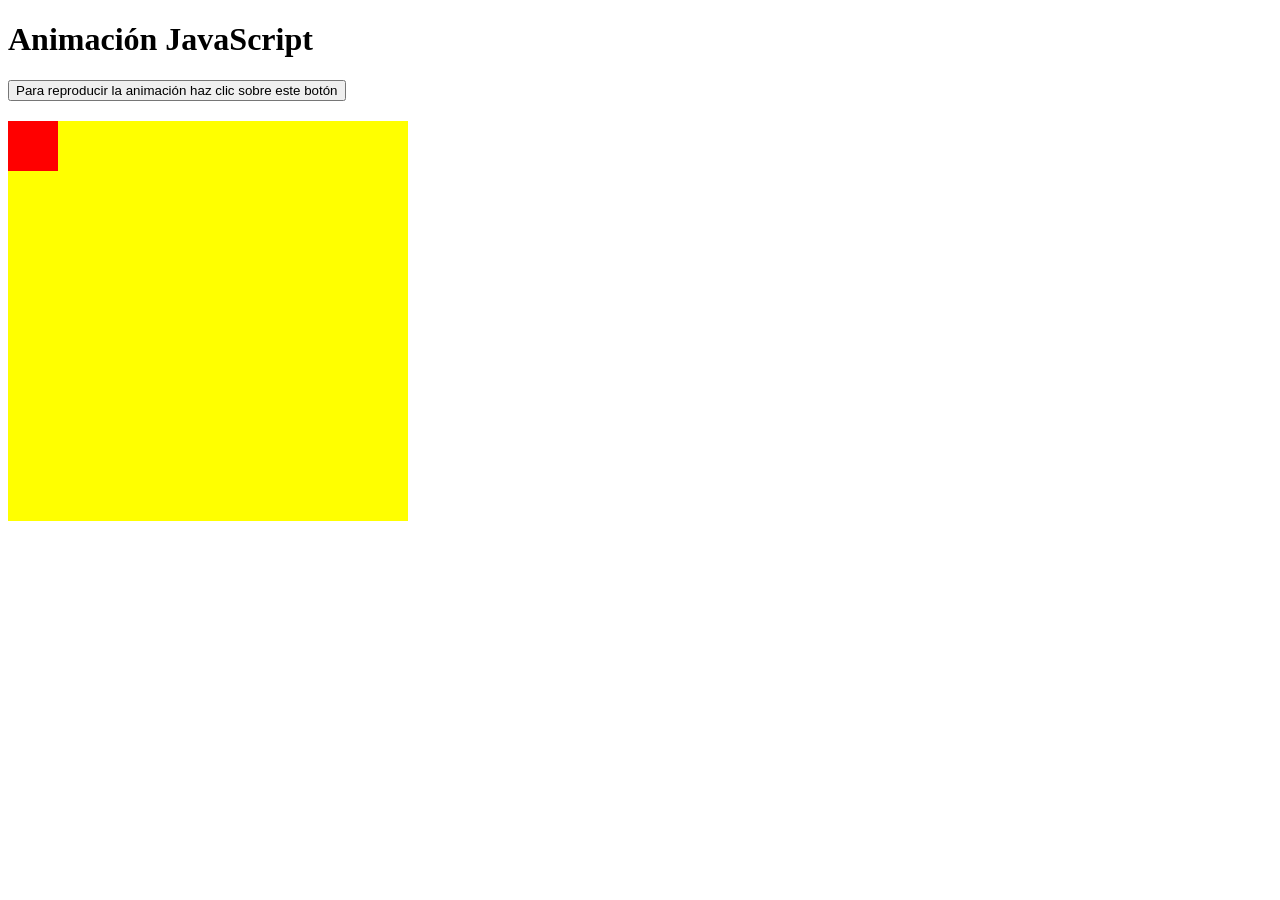
<file: ANIMACIONES/Cuadroanimado/index.html>
<!DOCTYPE html>
<html lang="es">
<head>
	<meta charset="utf-8">
	<title>Animaciones usando DOM</title>
	<link rel="stylesheet"  href="css/estilos.css">
	<script src="js/script.js"></script>
</head>

<body>

	<h1>Animación JavaScript</h1>

	<button id="boton">Para reproducir la animación haz clic sobre este botón</button>
	
	<div id ="contenedor">
	    <div id ="animar"> </div>
	</div>

</body>
</html>
</file>
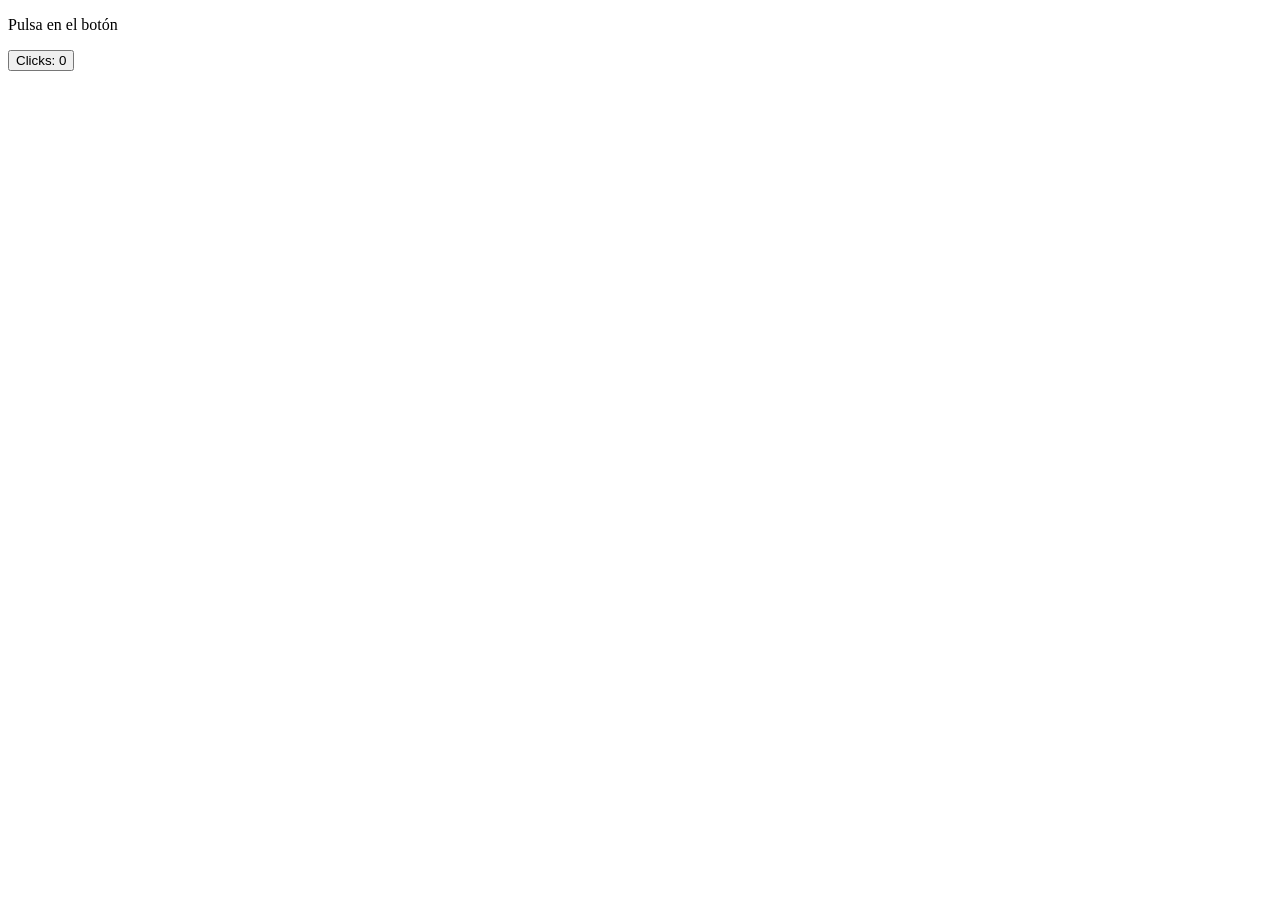
<file: DOM/Contador clicks/index.html>
<!DOCTYPE html>
<html lang="es">
<head>
    <meta charset="UTF-8">
    <meta name="viewport" content="width=device-width, initial-scale=1.0">
    <script src="js/miscript.js"></script>
    <title>Contador de clicks</title>
</head>
<body>
    <p>Pulsa en el botón</p>
    <button id="contadorBtn">Clicks: 0</button>
</body>
</html>
</file>
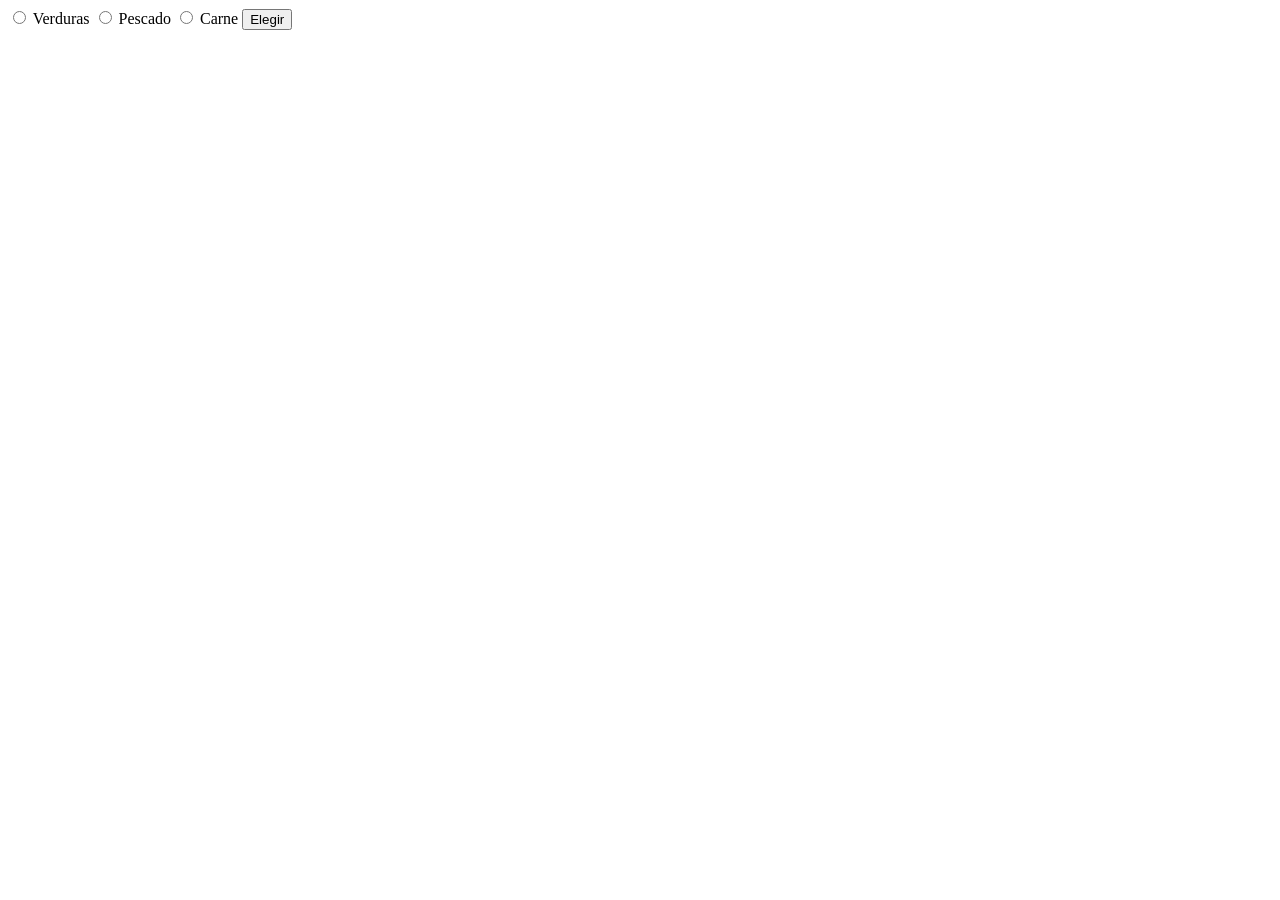
<file: DOM/Elementos/index.html>
<!DOCTYPE html>
<html lang="es">
<head>
    <meta charset="UTF-8">
    <meta name="viewport" content="width=device-width, initial-scale=1.0">
    <script src="js/miscript.js"></script>
    <title>Elementos</title>
</head>
<body>
    <form id="formulario">
        <input type="radio" name="menu" value="Verdura"> Verduras
        <input type="radio" name="menu" value="Pescado"> Pescado
        <input type="radio" name="menu" value="Carne"> Carne
        <button id="enviar">Elegir</button>
    </form>
</body>
</html>
</file>
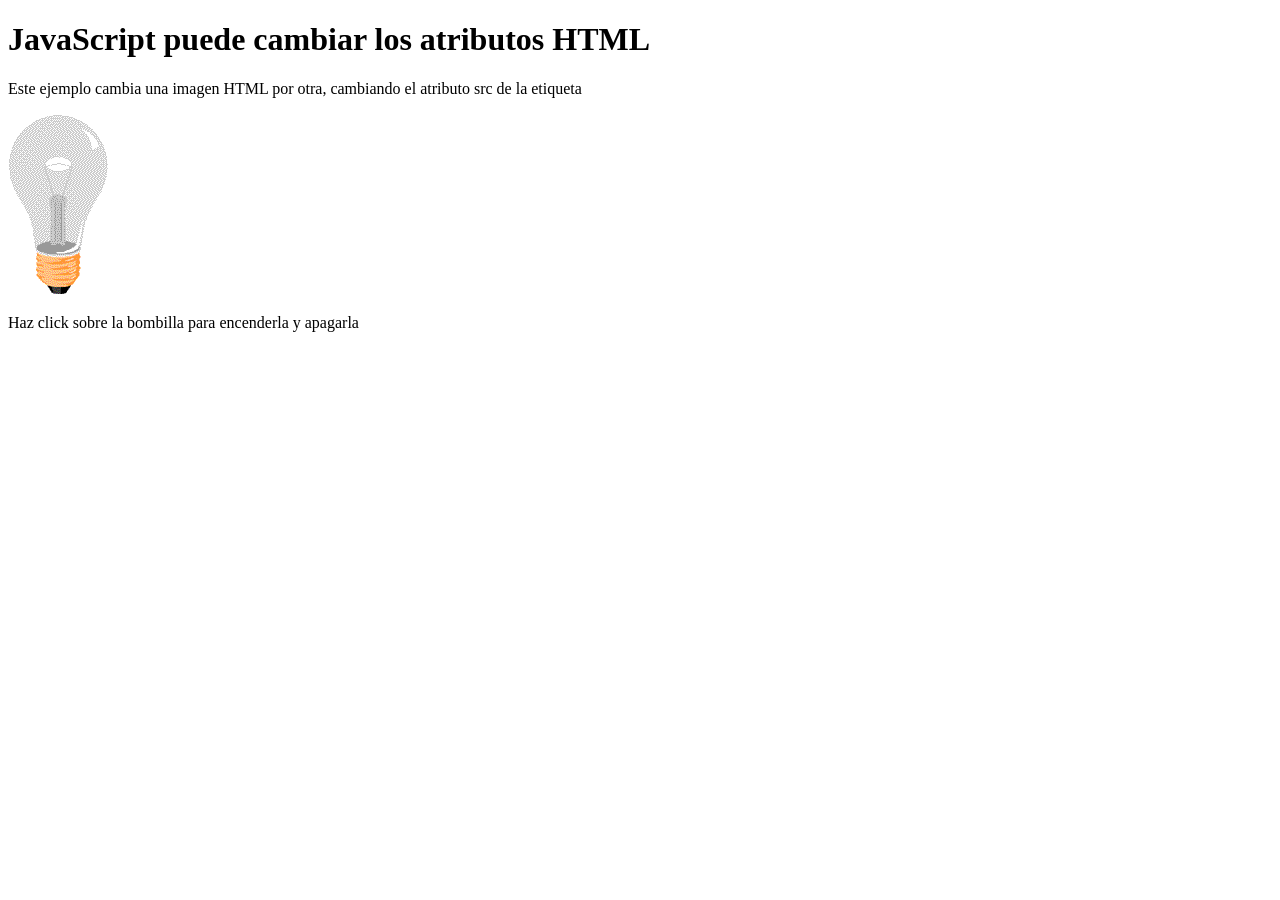
<file: DOM/Imagen de sustitucion/index.html>
<!DOCTYPE html>
<html lang="es">
<head>
    <meta charset="UTF-8">
    <meta name="viewport" content="width=device-width, initial-scale=1.0">
    <script src="js/miscript.js"></script>
    <link rel="stylesheet" href="css/estilos.css">
    <title>Imagen de sustitucion</title>
</head>
<body>
    <h1>JavaScript puede cambiar los atributos HTML</h1>
    <p>Este ejemplo cambia una imagen HTML por otra, cambiando el atributo src de la etiqueta</p>
    <img src="img/pic_bulboff.gif" id="bombilla">
    <p>Haz click sobre la bombilla para encenderla y apagarla</p>
</body>
</html>
</file>
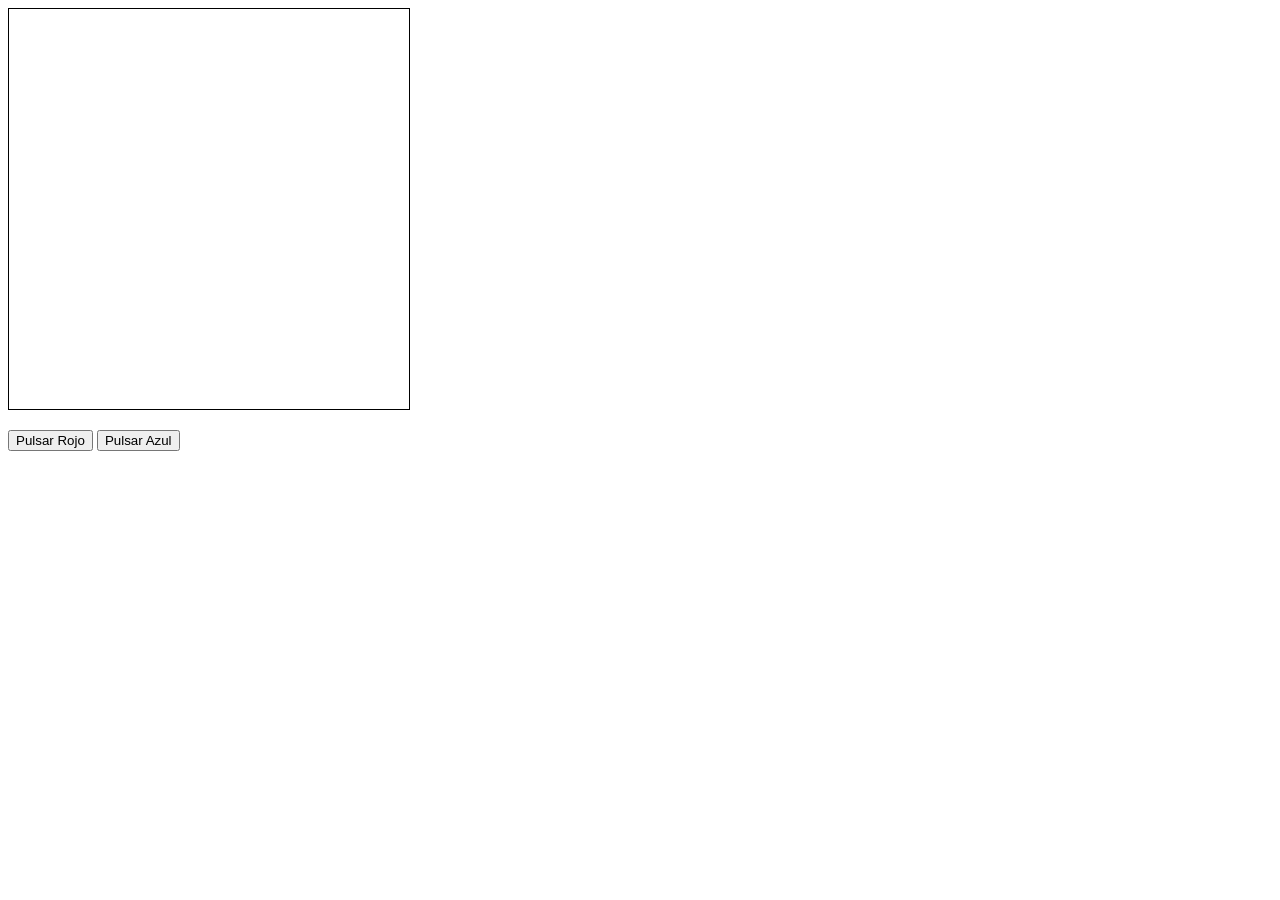
<file: DOM/Localizar obj/index.html>
<!DOCTYPE html>
<html lang="es">
<head>
    <meta charset="UTF-8">
    <meta name="viewport" content="width=device-width, initial-scale=1.0">
    <script src="js/miscript.js"></script>
    <link rel="stylesheet" href="css/estilos.css">
    <title>Localizar objetos</title>
</head>
<body>
    <div id="destino"></div>
    
    <div id="botones">
        <button id="rojo">Pulsar Rojo</button>
        <button id="azul">Pulsar Azul</button>
    </div>
</body>
</html>
</file>
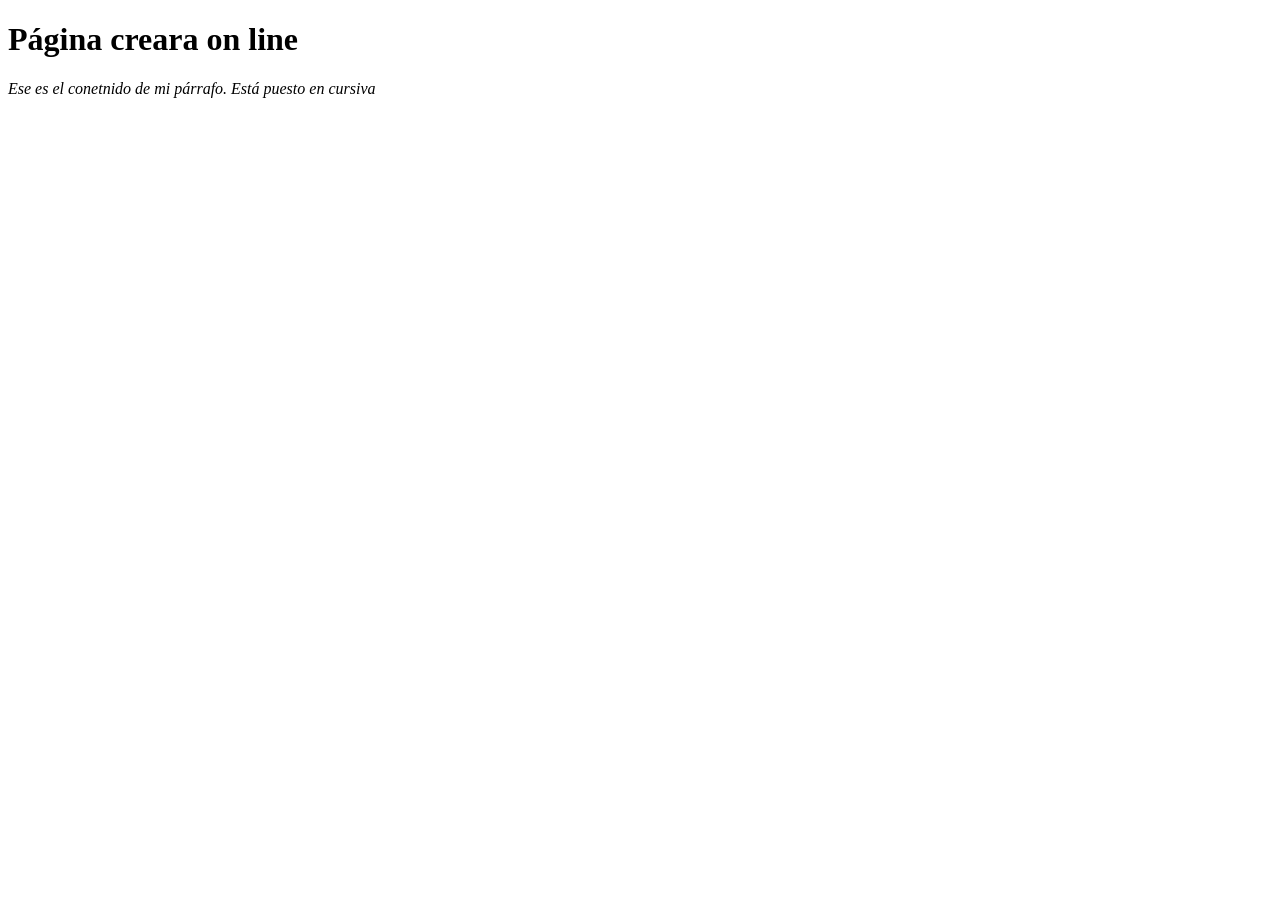
<file: DOM/Nodos/index.html>
<!DOCTYPE html>
<html lang="es">
<head>
    <meta charset="UTF-8">
    <meta name="viewport" content="width=device-width, initial-scale=1.0">
    <script src="js/miscript.js"></script>
    <title>Nodos</title>
</head>
<body>
    
</body>
</html>
</file>
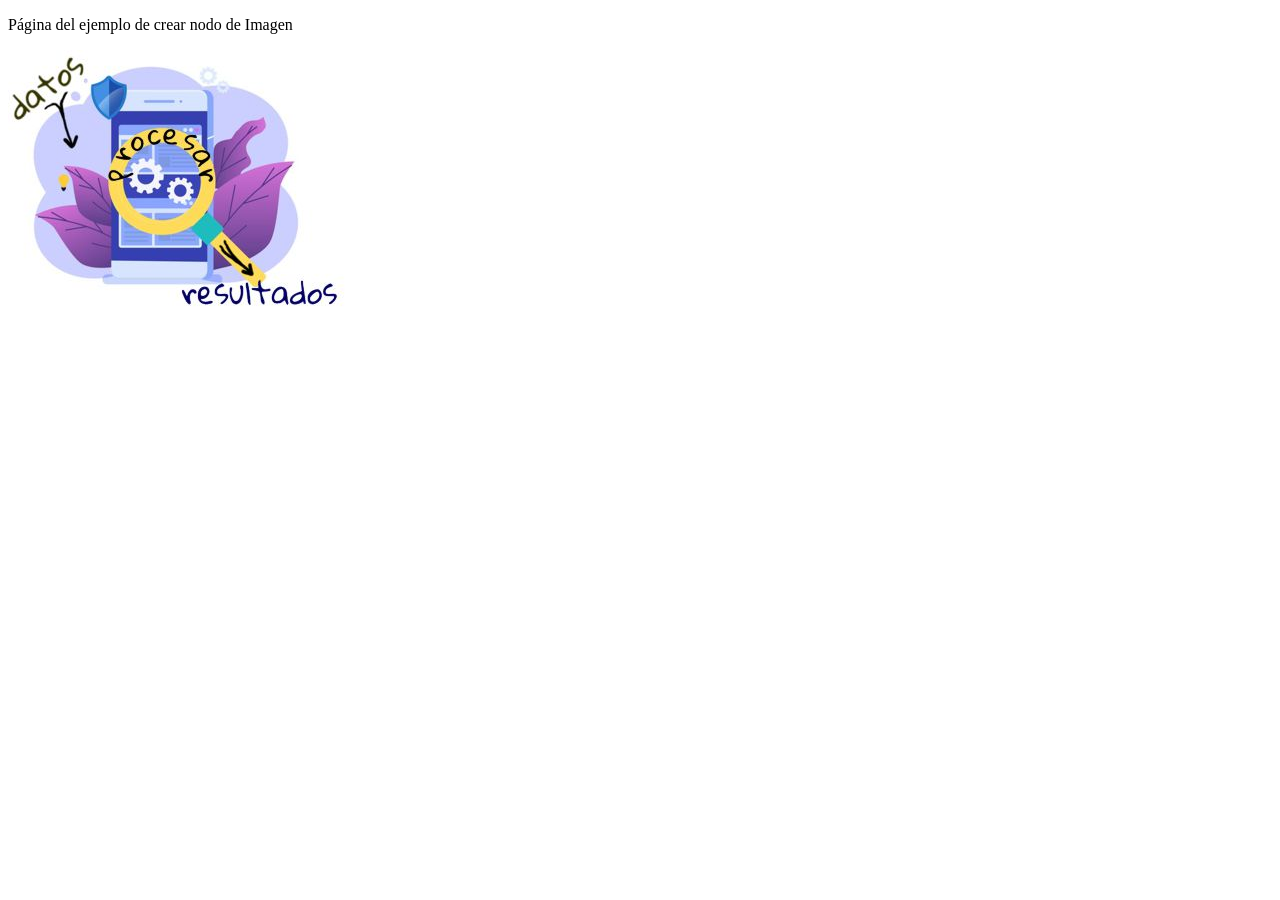
<file: DOM/Nodos2/index.html>
<!DOCTYPE html>
<html lang="en">
<head>
    <meta charset="UTF-8">
    <meta name="viewport" content="width=device-width, initial-scale=1.0">
    <script src="js/miscript.js"></script>
    <title>Nodos img</title>
</head>
<body>
    <p>Página del ejemplo de crear nodo de Imagen</p>
    <div id="imagen"></div>
</body>
</html>
</file>
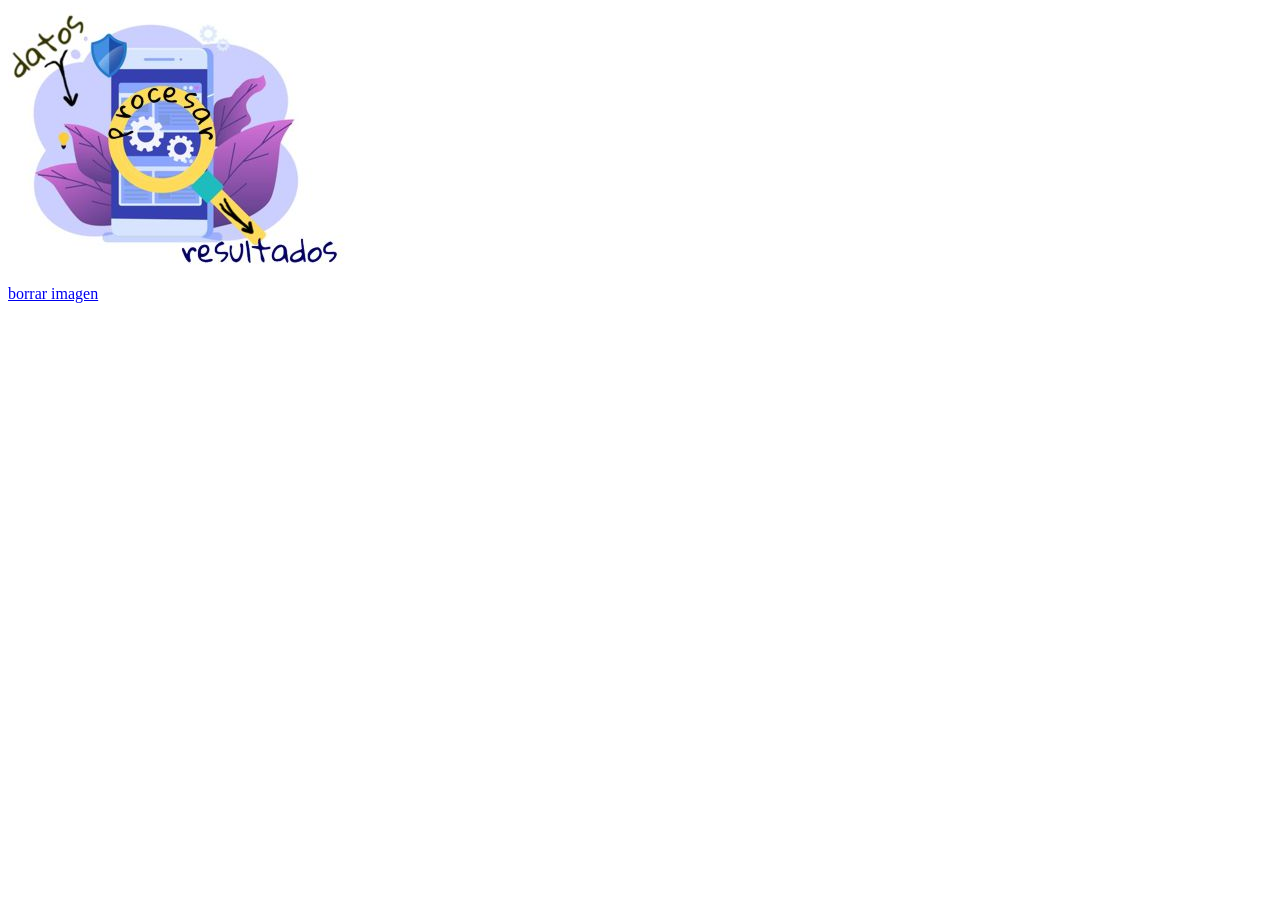
<file: DOM/Nodos3/index.html>
<!DOCTYPE html>
<html lang="es">
<head>
    <meta charset="UTF-8">
    <meta name="viewport" content="width=device-width, initial-scale=1.0">
    <script src="js/miscript.js"></script>
    <title>Borrar nodo</title>
</head>
<body>
    <img src="img/programa.jpg" id="muestra">

    <p>
        <a href="#" id="borrar">borrar imagen</a>
    </p>
</body>
</html>
</file>
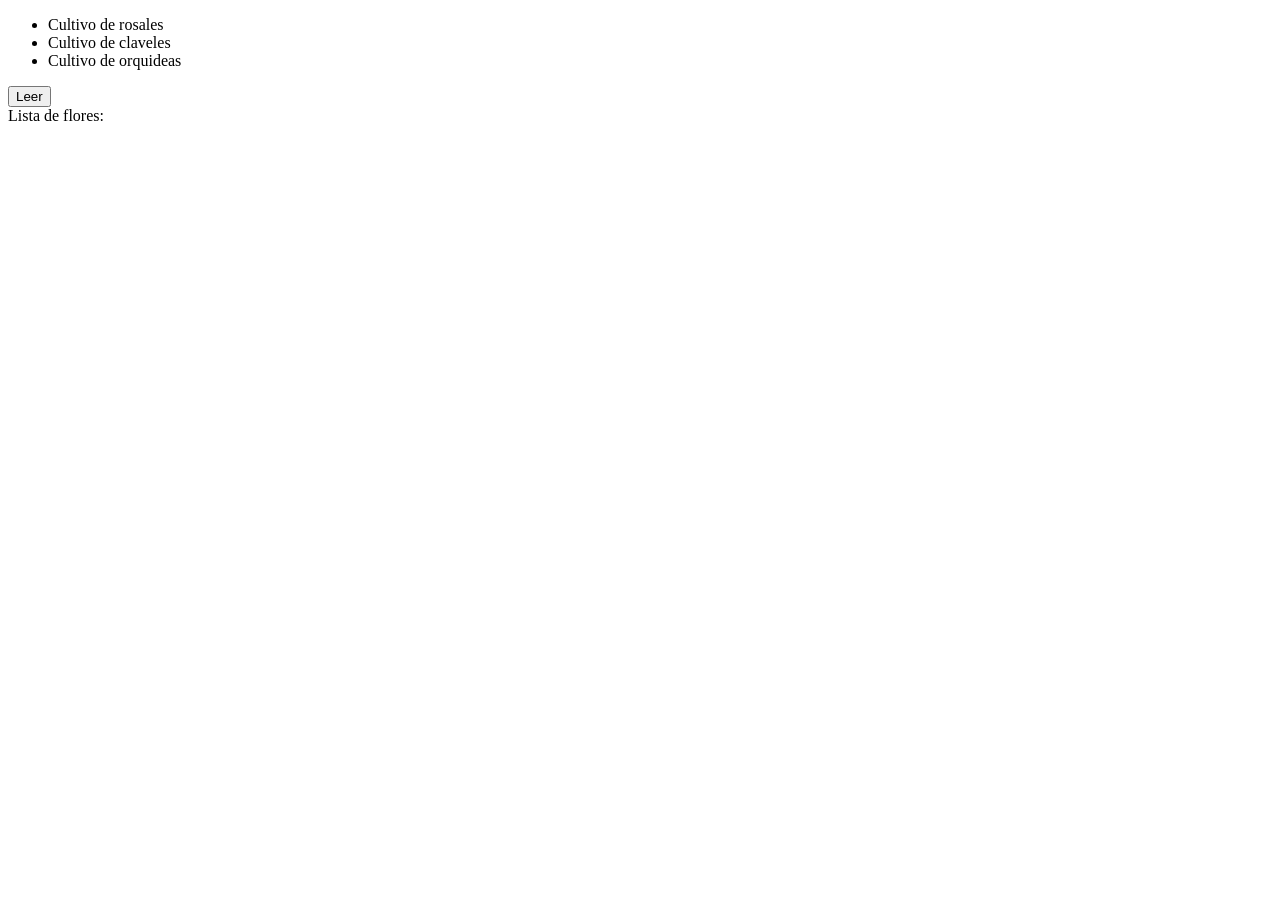
<file: DOM/Seleccionar por clase/index.html>
<!DOCTYPE html>
<html lang="es">
<head>
    <meta charset="UTF-8">
    <meta name="viewport" content="width=device-width, initial-scale=1.0">
    <script src="js/miscript.js"></script>
    <title>Seleccionar por clase</title>
</head>
<body>
    <ul id="flores">
        <li class="item">Cultivo de rosales</li>
        <li class="item">Cultivo de claveles</li>
        <li class="item">Cultivo de orquideas</li>
    </ul>
    
    <button id="btn">Leer</button>
    <div>Lista de flores:</div>
    <br>
    <div id="resultado"></div>
</body>
</html>
</file>
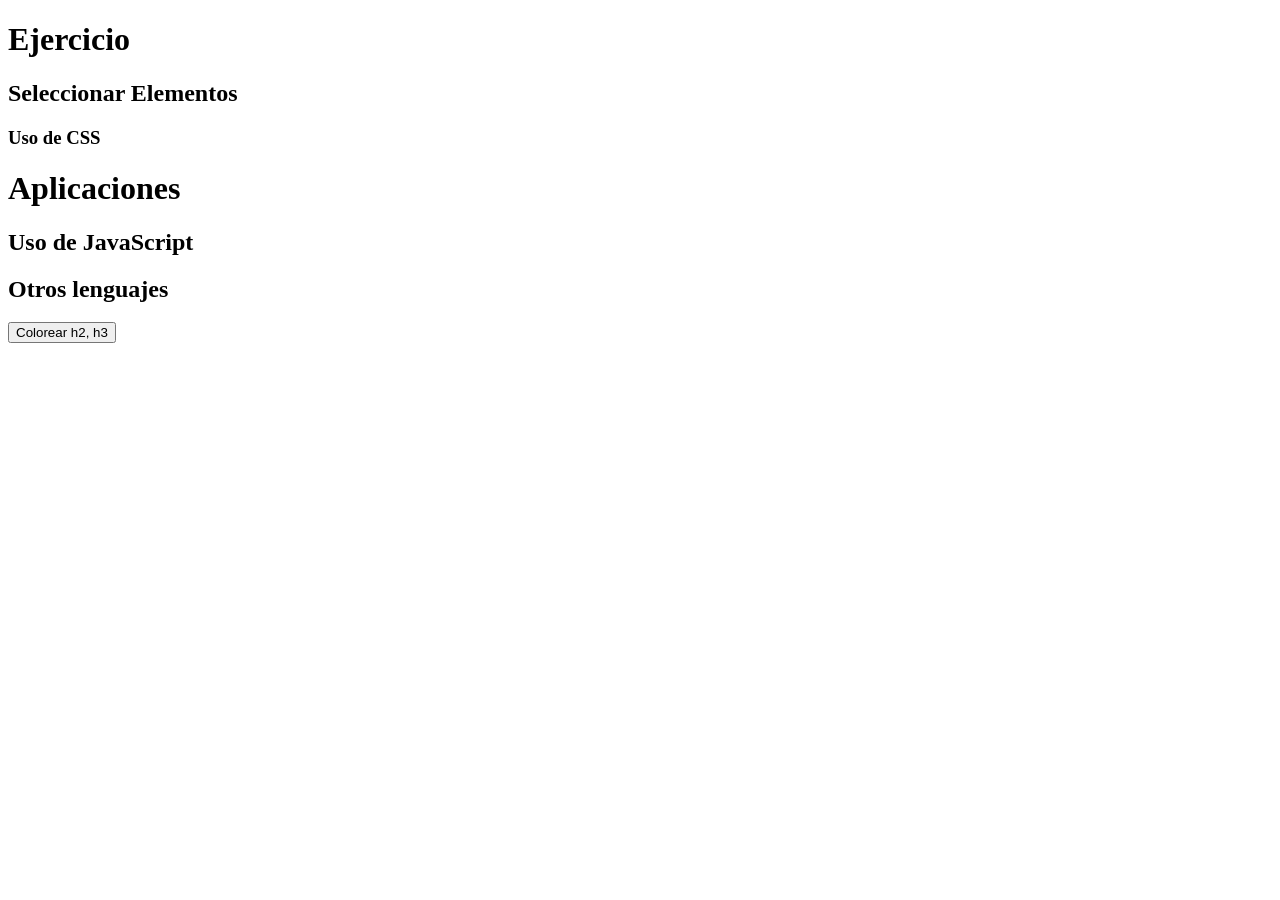
<file: DOM/Selector CSS global/index.html>
<!DOCTYPE html>
<html lang="es">
<head>
    <meta charset="UTF-8">
    <meta name="viewport" content="width=device-width, initial-scale=1.0">
    <script src="js/miscript.js"></script>
    <title>Selector CSS global</title>
</head>
<body>
    <h1>Ejercicio</h1>
    <h2>Seleccionar Elementos</h2>
    <h3>Uso de CSS</h3>
    <h1>Aplicaciones</h1>
    <h2>Uso de JavaScript</h2>
    <h2>Otros lenguajes</h2>
    <p></p>
    <p><button id="btn">Colorear h2, h3</button></p>
</body>
</html>
</file>
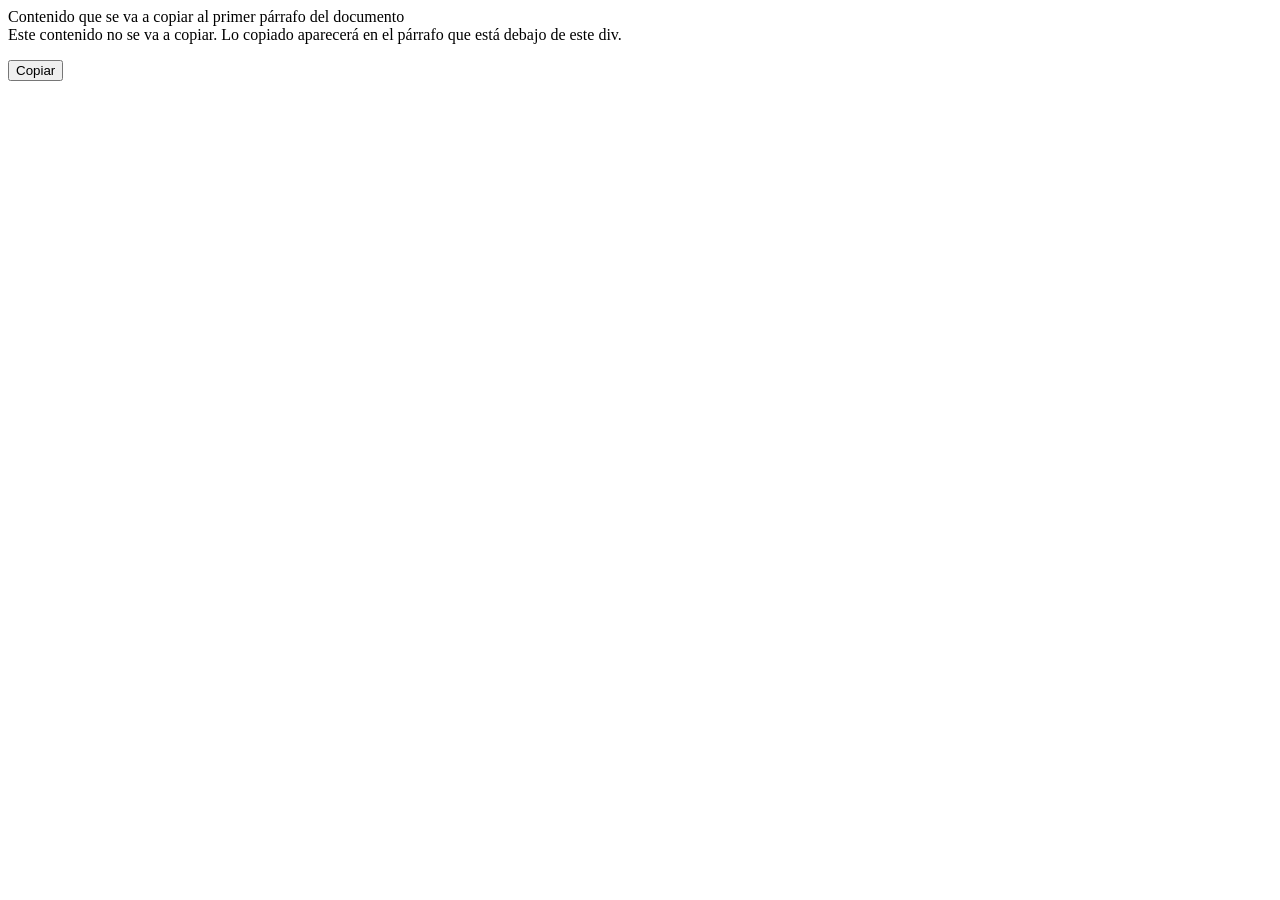
<file: DOM/Selector css/index.html>
<!DOCTYPE html>
<html lang="es">
<head>
    <meta charset="UTF-8">
    <meta name="viewport" content="width=device-width, initial-scale=1.0">
    <script src="js/miscript.js"></script>
    <title>Selector css</title>
</head>
<body>
    <div class="texto">
        Contenido que se va a copiar al primer párrafo del documento
    </div>

    <div class="texto">
        Este contenido no se va a copiar.
        Lo copiado aparecerá en el párrafo que está debajo de este div.
    </div>
    
    <p></p>
    <p>
        <button id="copiar">Copiar</button>
    </p>
</body>
</html>
</file>
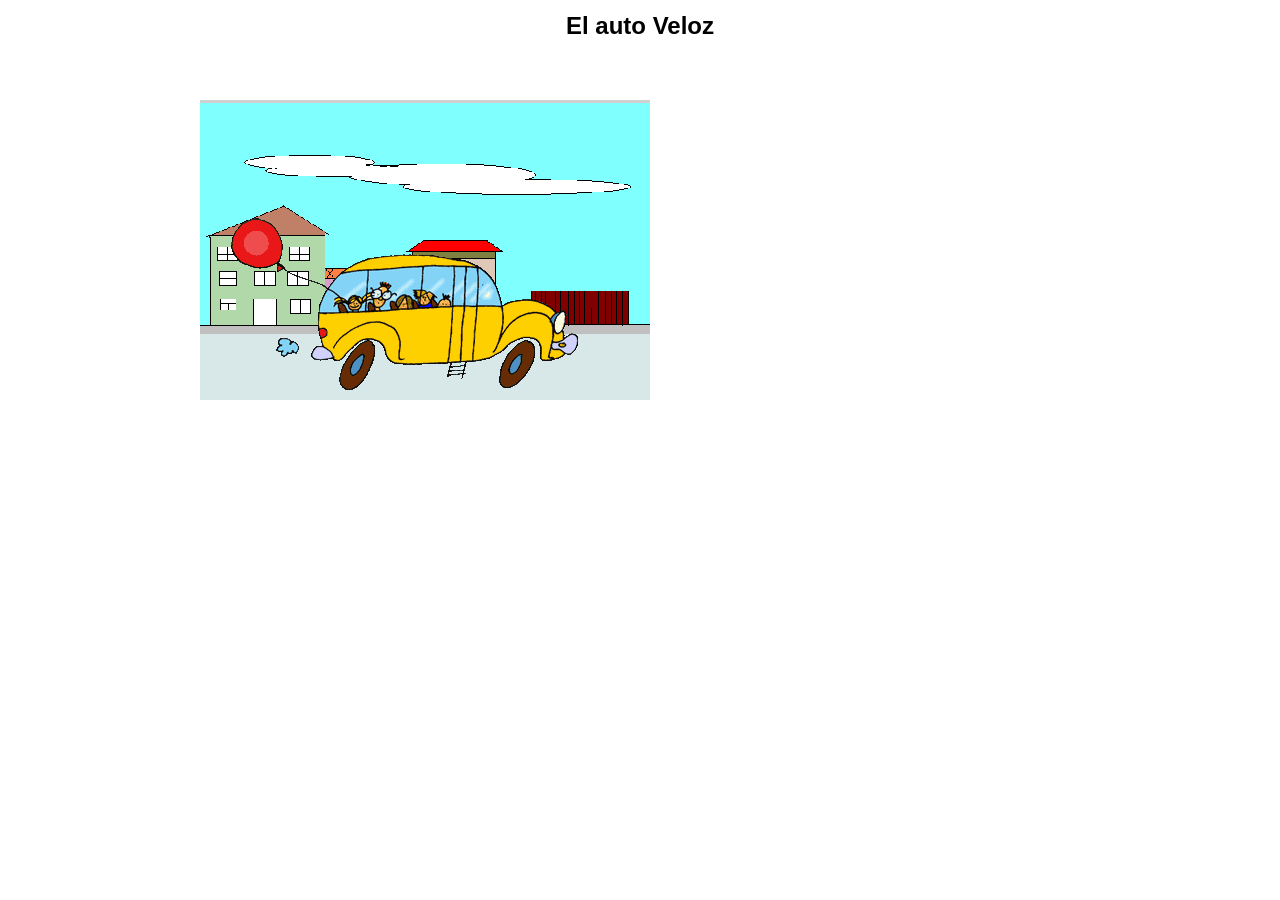
<file: ANIMACIONES/coche/coche.html>
<!DOCTYPE html>
<html lang="es">
<head>
   <meta charset="UTF-8">
	<link rel="stylesheet" type="text/css" href="css/estilos.css">
	<script src="js/script.js"></script>
	<title>Ejercicio coche</title> 
</head>
<body>
<h1>El auto Veloz</h1>
<div id="contenedor">
   <div id="fondouno">
      <img src="img/calle.gif" alt="Dibujo fachadas edificio en una calle" >
   </div>
   <div id="fondodos">
      <img src="img/calle.gif" alt="Dibujo fachadas edificio en una calle" >
   </div>
   <div id="autobus">
      <img src="img/autobus.gif" alt="Imagen animada de un autobus escolar" >
   </div>
</div>
</body>
</html>
</file>
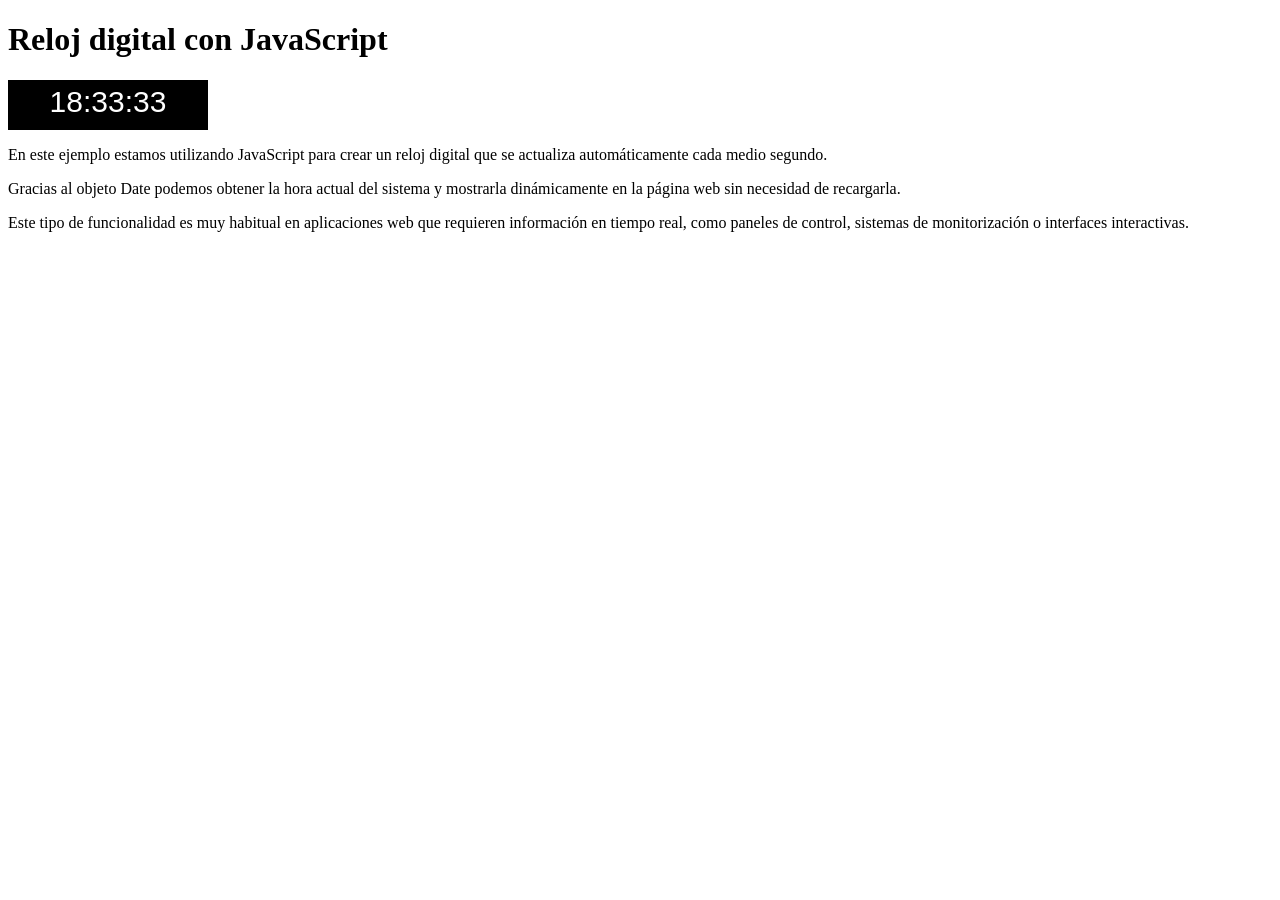
<file: ANIMACIONES/reloj/relojDigital.html>
<!DOCTYPE html>
<html lang="es">
<head>
	<meta charset="utf-8">
	<meta name="viewport" content="width=device-width, initial-scale=1.0">
	<link rel="stylesheet" href="css/reloj.css">
	<script src="js/reloj.js"></script>
	<title>Reloj digital</title>
</head>
<body>
	<h1>Reloj digital con JavaScript</h1>

	<div id="reloj"> </div>

	<p>
		En este ejemplo estamos utilizando JavaScript para crear un reloj digital que se actualiza automáticamente cada medio segundo. 
	</p>
	<p>
		Gracias al objeto Date podemos obtener la hora actual del sistema y mostrarla dinámicamente en la página web sin necesidad de recargarla. 
	</p>
	<p>
		Este tipo de funcionalidad es muy habitual en aplicaciones web que requieren información en tiempo real, como paneles de control, sistemas de monitorización o interfaces interactivas.
	</p>

</body>
</html>
</file>
<file: ANIMACIONES/Cuadroanimado/css/estilos.css>
#contenedor {
    width: 400px;
    height: 400px;
    position: relative;
    background: yellow;
    margin-top: 20px;
}

/* Elemento a animar */
#animar {
   	width: 50px;
    height: 50px;
    position: relative;
    background-color: red;
}
</file>
<file: DOM/Imagen de sustitucion/css/estilos.css>
#bombilla{
    height: 180px;
    width: 100px;
    cursor: pointer;
}
</file>
<file: DOM/Localizar obj/css/estilos.css>
#destino {
    border: solid 1px black;
    width: 400px;
    height: 400px;
}

#botones {
    margin-top: 20px;
}
</file>
<file: ANIMACIONES/coche/css/estilos.css>
* { 
	margin: 0px auto; 
	padding: 0px; 
}
h1 { 
	font:bold 1.5em arial; 
	text-align: center; 
	padding: 0.5em ; 
}
#contenedor { 
	/*El posicionamiento absoluto se emplea para establecer de forma exacta la posición en la que se muestra la caja de un elemento. Posteriormente, se indica la posición de la caja con las propiedades top, right, bottom y left*/
	position: absolute; 
	top: 100px; 
	left: 200px; 
	width: 450px; 
    height: 300px; 
    overflow: hidden; /*El contenido que se salga del contenedor se ocultará*/
}
#fondouno { 
	position: absolute; 
	top: 0px; 
	left: 0px; 
}

#fondodos { 
	position: absolute; 
	top: 0px; 
	left: 450px; 
}

#autobus { 
	position: absolute; 
	top: 100px; 
}
</file>
<file: ANIMACIONES/reloj/css/reloj.css>
#reloj{
	font-family: Verdana, Geneva, Tahoma, sans-serif;
	width: 200px;
	height: 40px;
	padding: 5px 0px;
	background: black;
	color:white;
	font-size:30px;
	text-align: center;
}
</file>
